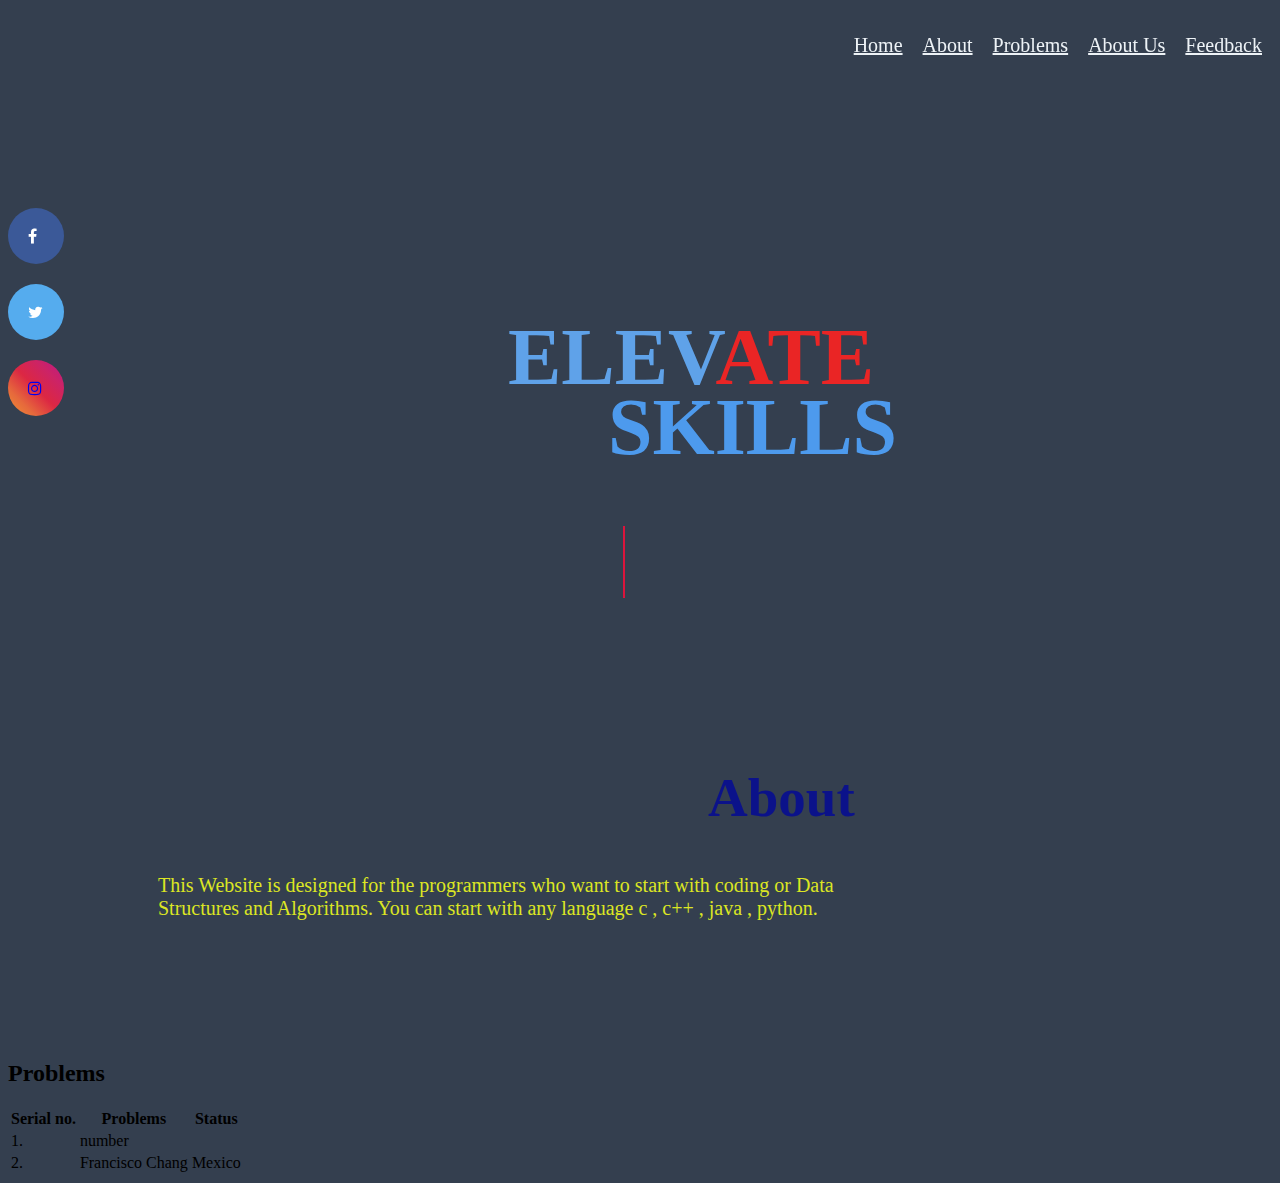
<file: index.html>
<!DOCTYPE html>
<html lang="en">
<head>
    <meta charset="UTF-8">
    <meta name="viewport" content="width=device-width, initial-scale=1.0">
    <title>ElevateSkills</title>
    <link rel="stylesheet" href="style.css">
    <!-- Add icon library -->
    <link rel="stylesheet" href="https://cdnjs.cloudflare.com/ajax/libs/font-awesome/4.7.0/css/font-awesome.min.css">
</head>
<body>
    <nav id="navbar">
        <ul>
          <li><a href="#">Home</a></li>
          <li><a href="#ab">About</a></li>
          <li><a href="#pr">Problems</a></li>
          <li><a href="">About Us</a></li>
          <li><a href="">Feedback</a></li>
        </ul>
    </nav>
    <div class="home-sci">
        <!-- Add font awesome icons -->
        <a href="#" class="fa fa-facebook"></a>
        <a href="#" class="fa fa-twitter"></a>
        <a href="#" class="fa fa-instagram"></a>
    </div>
    <div class="head1">
        <h1>ELEV<span style="color: rgb(234, 37, 37);">ATE</span></h1>
    </div>
    <div class="head2">
        <h1>SKILLS</h1>
    </div>
    <div class="para">
        <div class="dynamic-text">
            <li><span>CODE</span></li>
            <li><span>UPSKILL</span></li>
            <li><span>CHILL</span></li>
            <li><span>REPEAT</span></li>
        </div>
        <!-- <p>Code , upskill, chill, repeat</p> -->
    </div>
    <!-- --------------About------------ -->
    <div class="about" id="ab">
        <h2>About</h2>
        <p>This Website is designed for the programmers who want to start with coding or Data Structures and Algorithms. You can start with any language c , c++ , java , python.</p>
    </div>
    <!-- ---------------Problems------------- -->
    <div class="problems" id="pr">
        <h2>Problems</h2>
        <div class="problem">
            <table>
                <tr>
                    <th>Serial no.</th>
                    <th>Problems</th>
                    <th>Status</th>
                  </tr>
                  <tr>
                    <td>1.</td>
                    <td>number</td>
                    <td>
                        <!-- <select name="status">
                            <option value="pending">Pending</option>
                            <option value="Done">Done</option>
                            <option value="Revisit">Revisit</option>
                        </select> -->
                    </td>
                  </tr>
                  <tr>
                    <td>2.</td>
                    <td>Francisco Chang</td>
                    <td>Mexico</td>
                  </tr>
            </table>
        </div>
    </div>
</body>
</html>
<!-- nb= -->
</file>
<file: style.css>
body{
    background: #343F4F;
    /* background-image: url(img/Easy-Code.png); */
    background-repeat: no-repeat;
    /* height: 100vh;
    width: 100vw; */
    background-size: cover;
    /* background-size: 1400px 500px; */
}
#navbar{
    float: right;
    display: flex;
    align-items: center;
    position: sticky;
    top: 0px;
    /* background-color: rgb(38, 159, 220); */
    background: transparent;
    color: #edf2f6;
}

#logo{
    height: 75px;
    width: 500px;
}

#navbar ul{
    display: flex;
}

#navbar ul li{
    list-style: none;
    padding: 10px;
    cursor: pointer;
    font-size: 20px;
    /* color: rgb(98, 53, 8); */
    text-decoration: solid;
}
#navbar ul li a{
  color: #edf2f6;
}

#navbar ul li :hover{
    color: rgb(26, 163, 217);
}
.head1{
    text-align: center;
    width: 50px;
    height: 50px;
    padding-top: 250px;
    padding-left: 500px;
    padding-bottom: 20px;
    color: #5fa2e9;
    font-size: 40px;
    font-weight: 800;
}
.head2{
    padding-left: 600px;
    font-size: 40px;
    color:#4d9aed ;
    font-weight: 800;

}
.home-sci {
    position: fixed;
    padding-top: 200px;
    
}
.home-sci a{
    display: flex;
    position: relative;
}
/* Style all font awesome icons */
.fa {
    padding: 20px;
    font-size: 30px;
    width: 30px;
    text-align: center;
    text-decoration: none;
    border-radius: 50%;
  }

  /* Add a hover effect if you want */
  .fa:hover {
    opacity: 0.7;
  }
  
  /* Set a specific color for each brand */
  
  /* Facebook */
  .fa-facebook {
    background: #3B5998;
    color: white;
    border-bottom-width: 20px;
    padding-bottom: 20px;
    margin-bottom: 20px;
    width: 16px;
  }
  
  /* Twitter */
  .fa-twitter {
    background: #55ACEE;
    color: white;
    border-bottom-width: 20px;
    padding-bottom: 20px;
    margin-bottom: 20px;
    width: 16px;
  }
  .fa-instagram{
    background: #f09433;
    background: -moz-linear-gradient(45deg,#f09433 0%, #e6683c 25%, #dc2743 50%, #cc2366 75%, #bc1888 100%);
    background: -webkit-linear-gradient(45deg, #f09433 0%, #e6683c 25%, #dc2743 50%, #cc2366 75%, #bc1888 100%);
    background: linear-gradient(45deg, #f09433 0%, #e6683c 25%, #dc2743 50%, #cc2366 75%, #bc1888 100%);
    /* filter: progid:DXImageTransform.Microsoft.gradient(startColorstr='#f09433',endColorstr='#bc1888' ,GradientType=1); */
    width: 16px;
  }
  .para{
    padding-left: 600px;
    color:crimson;
    font-size: 20px;
    display: inline-block;
  }
  .para .dynamic-text{
    margin-left: 15px;
    height: 90px;
    line-height: 90px;
    /* background: red; */
    overflow: hidden;
  }
  .dynamic-text li{
    color: #FC6D6D;
    list-style: none;
    font-size: 65px;
    font-weight: 600;
    position: relative;
    top: 0;
    animation: slide 6s steps(4) infinite;
  }
  @keyframes slide{
    100%{
        top: -360px;
    }
  }
  .dynamic-text li span{
    position: relative;
  }
  .dynamic-text li span::after{
    content: "";
    position: absolute;
    left: 0;
    height: 100%;
    width: 100%;
    background: #343F4F;
    border-left: 2px solid crimson;
    animation: typing 1.5s steps(10) infinite;
  }
  @keyframes typing{
    100%{
        left: 100%;
        margin: 0 -35px 0 35px;
    }
  }
  .about{
    padding-top: 100px;
    padding-bottom: 100px;
  }
  .about h2{
    padding-left: 700px;
    font-size: 55px;
    font-weight: 50px;
    color: #0b128a;
  }
  .about p{
    text-align: left;
    padding-left: 150px;
    padding-right: 400px;
    color: #dce623;
    font-size: 20px;
  }
.problem{
  
}
</file>
